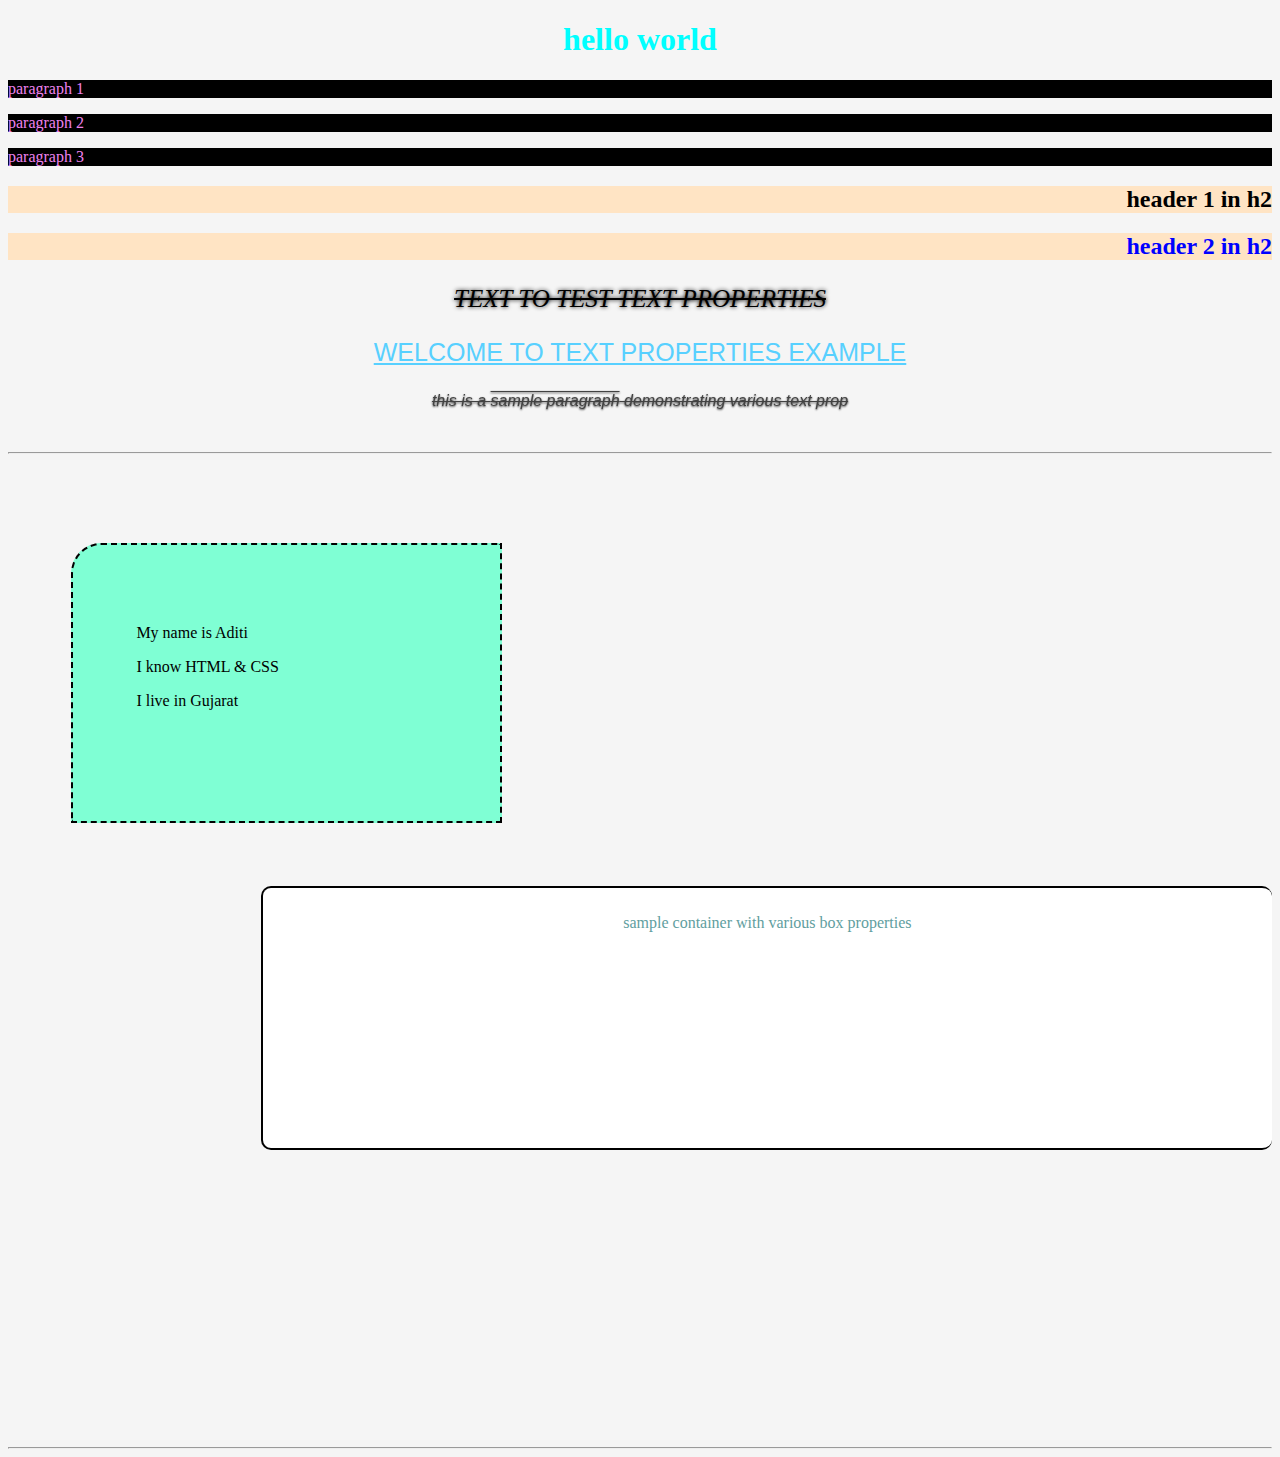
<file: css1.html>
<!DOCTYPE html>
<html lang="en">
<head>
    <meta charset="UTF-8">
    <meta name="viewport" content="width=device-width, initial-scale=1.0">
    <title>Document</title>
     <!--internal css-->
    <style>
        /* p{
            color:beige;
            background-color: blue; 
            font-weight: bold;
            font-size: 25px; 
        } */
    </style>
    <link rel="stylesheet" type="text/css" href="Assets\images\CSS\main.css">
</head>
<body>
    <!--inline css -->
     <h1 style="color: aqua; text-align: center;">hello world</h1>

    <!--internal css-->
    <p class="p3">paragraph 1</p>
    <p class="p3">paragraph 2</p>
    <p class="p3">paragraph 3</p>

    <!--external css -->
    <h2 id="custom-header">header 1 in h2</h2>
    <h2>header 2 in h2</h2>

    <p class="text-prop"> text to test text properties</p>


    <!-- ---------------- -->
    <p id="heading" style="text-align: center;">WELCOME TO TEXT PROPERTIES EXAMPLE</p>
    <p class="para" style="text-align: center;">this is a <span>sample paragraph</span> demonstrating various text prop</p>

    <br><hr><br>
    <div class="box">
        <p>My name is Aditi</p>
        <p>I know HTML & CSS</p>
        <p>I live in Gujarat</p>
    </div>
    <div class="box1">
        <p>sample container with various box properties</p>
        
    </div>
    <br><br><hr>
</body>
</html>
</file>
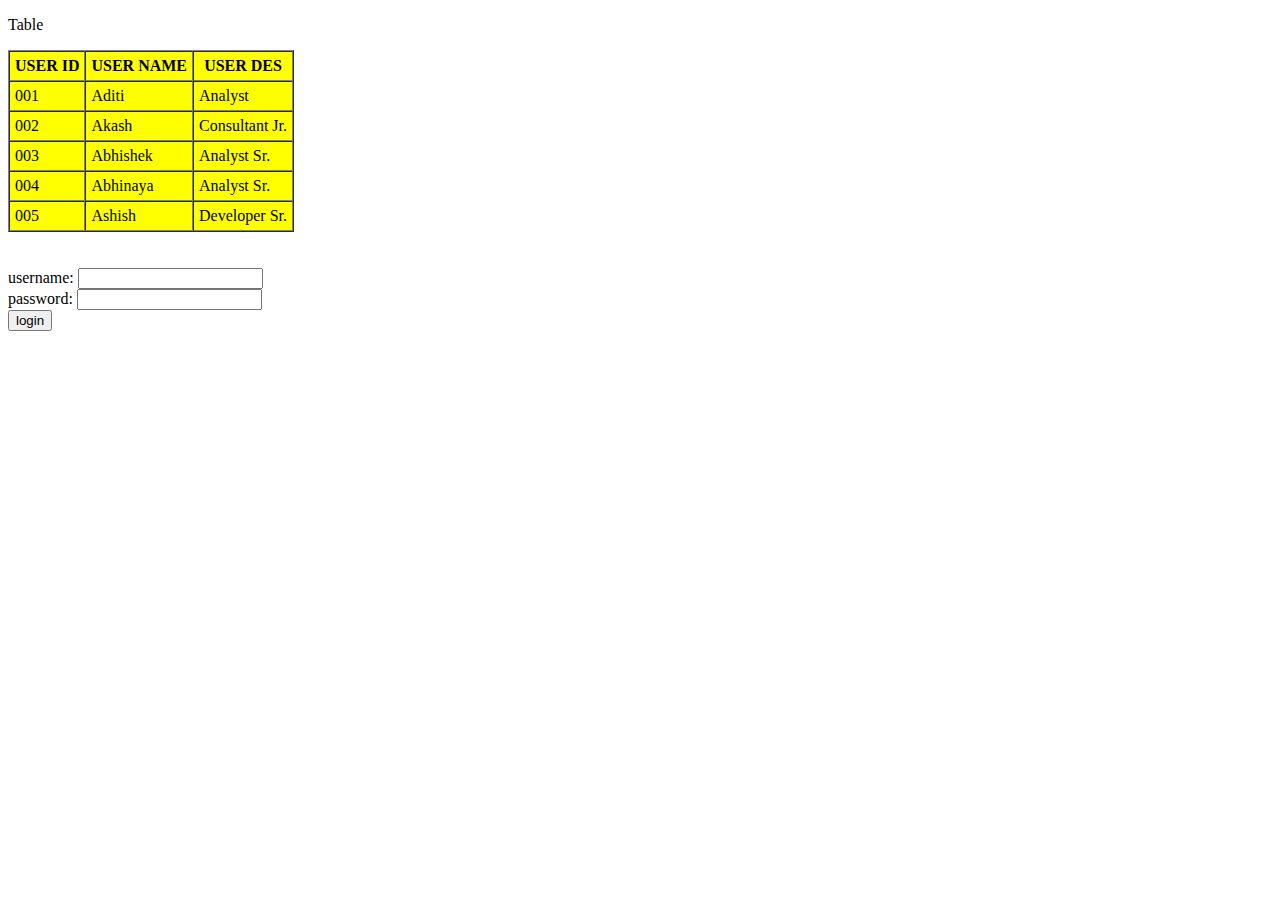
<file: table-forms.html>
<!DOCTYPE html>
<html lang="en">
<head>
    <meta charset="UTF-8">
    <meta name="viewport" content="width=device-width, initial-scale=1.0">
    <title>Document</title>
</head>
<body>
    <!--TABLE-->
    <p>Table</p>
    <table bgcolor="yellow" border="1" cellspacing="0" cellpadding="5" style="align-content: center;">
        <tr>
            <th>USER ID</th>
            <th>USER NAME</th>
            <th>USER DES</th>
        </tr>
        <tr>
            <td>001</td>
            <td>Aditi</td>
            <td>Analyst</td>
        </tr>
        <tr>
            <td>002</td>
            <td>Akash</td>
            <td>Consultant Jr.</td>
        </tr>
        <tr>
            <td>003</td>
            <td>Abhishek</td>
            <td>Analyst Sr.</td>
        </tr>
        <tr>
            <td>004</td>
            <td>Abhinaya</td>
            <td>Analyst Sr.</td>
        </tr>
        <tr>
            <td>005</td>
            <td>Ashish</td>
            <td>Developer Sr.</td>
        </tr>
    </table>
    <br><br>
    <form>
        <label for="username">username:</label>
        <input id="username" type="text"><br>

        <label for="pw">password:</label>
        <input id="pw" type="password"><br>

        <input type="button" value="login">
    </form>
</body>
</html>
</file>
